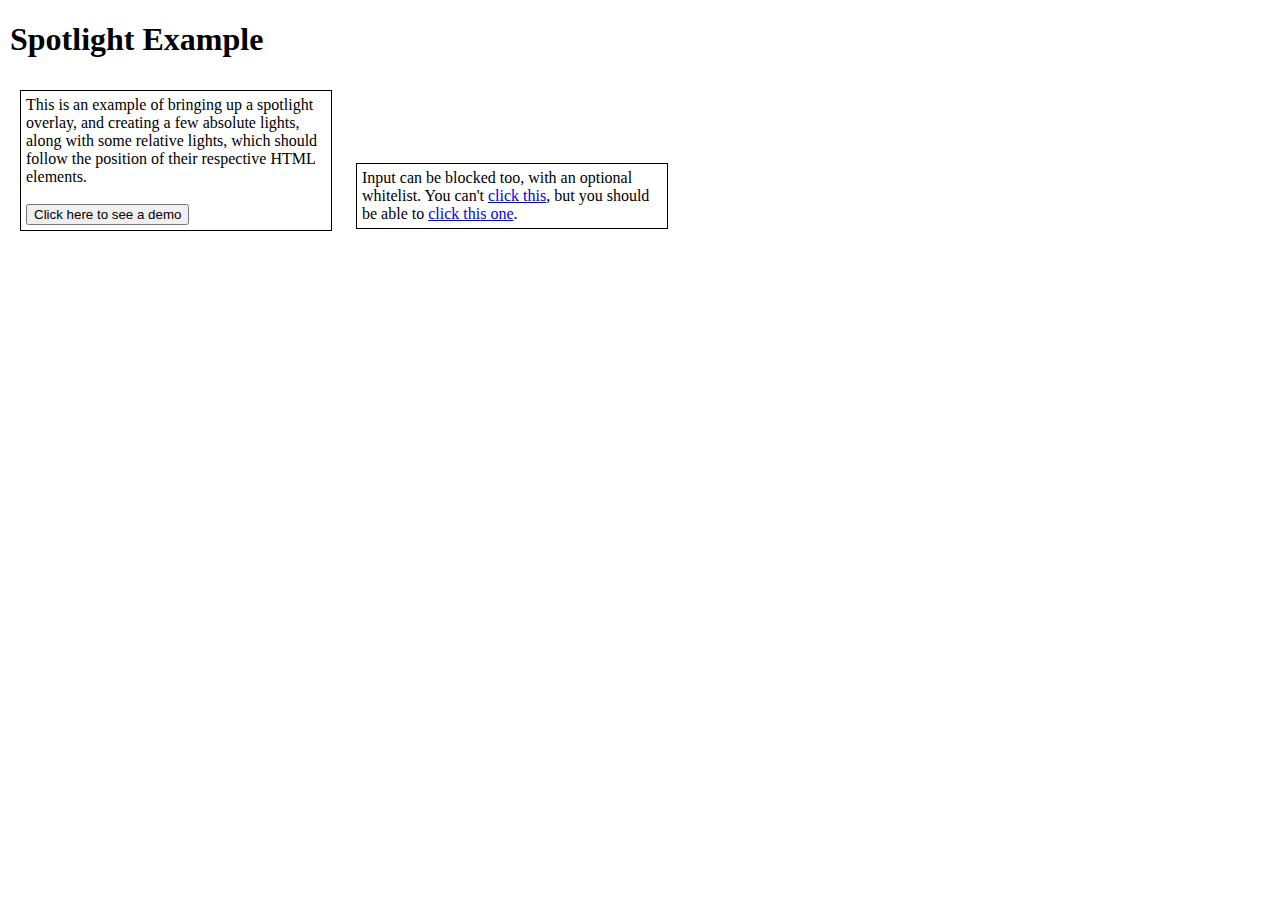
<file: src/index.html>
<!DOCTYPE html>
<html>

<head>
	<title>Spotlight Example</title>
	<meta http-equiv="content-type" content="text/html; charset=UTF-8" />
	<link rel="stylesheet" href="spotlight.css" />
	
	<style>
		body {
			margin: 10px;
		}
		p {
			width: 300px;
			padding: 5px;
			border: 1px solid black;
			display: inline-block;
			margin: 10px;
		}		
	</style>
</head>

<body>
	<h1>Spotlight Example</h1>
	<p>
		This is an example of bringing up a spotlight overlay, and creating
		a few absolute lights, along with some relative lights, which should
		follow the position of their respective HTML elements.<br /><br />
		<button id="start-demo" onclick="startDemo();">Click here to see a demo</button>
	</p>
	<p>
		Input can be blocked too, with an optional whitelist.
		You can't <a href="javascript:alert('This shouldn\'t work..')">click this</a>, but you should
		be able to <a href="javascript:alert('It worked!')" id="pointer-target">click this one</a>.
	</p>

	<script src="http://ajax.googleapis.com/ajax/libs/jquery/1.11.0/jquery.min.js"></script>
	<script src="spotlight.js"></script>
	
	<script>
		var overlay = Spotlight.createOverlay('tutorial-1', {
			disableInput: true,
			inputWhitelist: ['#pointer-target']
		});

		overlay.addLight(null, 100, 100, 100, 100);
		overlay.addLight(null, 0, 5, 240, 80, $('#start-demo'));
		overlay.addPointer(null, 0, 40, $('#pointer-target'));
		overlay.addLight(null, 0, 0, 100, 100, $('#pointer-target'));

		function startDemo() {
			Spotlight.showOverlay('tutorial-1');
			
			window.setTimeout(function() {
				Spotlight.hideOverlay('tutorial-1');
			}, 10000);
		}
	</script>
</body>

</html>
</file>
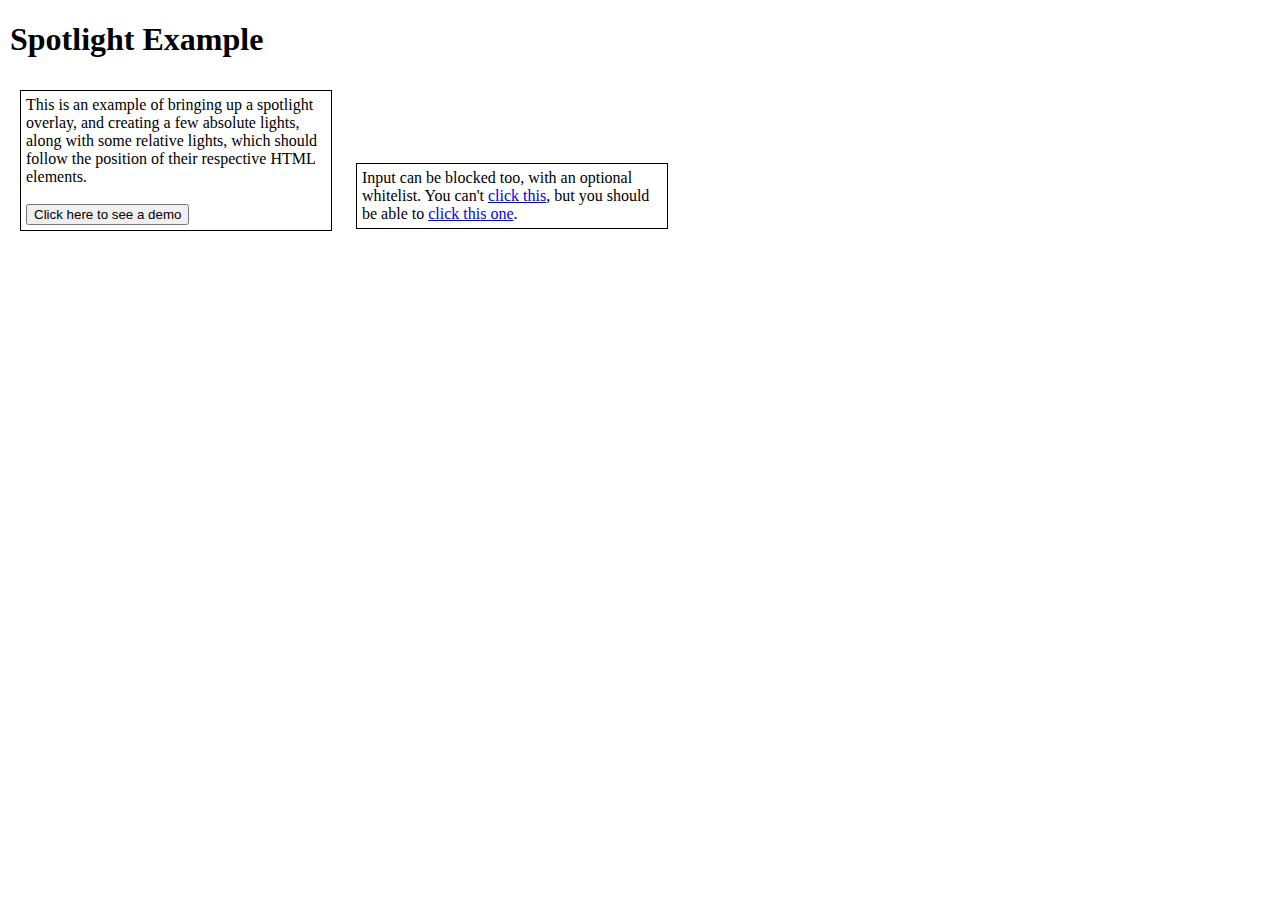
<file: src/demo/index.html>
<!DOCTYPE html>
<html>

<head>
	<title>Spotlight Example</title>
	<meta http-equiv="content-type" content="text/html; charset=UTF-8" />
	<link rel="stylesheet" href="spotlight.css" />
	
	<style>
		body {
			margin: 10px;
		}
		p {
			width: 300px;
			padding: 5px;
			border: 1px solid black;
			display: inline-block;
			margin: 10px;
		}		
	</style>
</head>

<body>
	<h1>Spotlight Example</h1>
	<p>
		This is an example of bringing up a spotlight overlay, and creating
		a few absolute lights, along with some relative lights, which should
		follow the position of their respective HTML elements.<br /><br />
		<button id="start-demo" onclick="startDemo();">Click here to see a demo</button>
	</p>
	<p>
		Input can be blocked too, with an optional whitelist.
		You can't <a href="javascript:alert('This shouldn\'t work..')">click this</a>, but you should
		be able to <a href="javascript:alert('It worked!')" id="pointer-target">click this one</a>.
	</p>

	<script src="http://ajax.googleapis.com/ajax/libs/jquery/1.11.0/jquery.min.js"></script>
	<script src="../spotlight.js"></script>
	
	<script>
		var overlay = Spotlight.createOverlay('tutorial-1', {
			disableInput: true,
			inputWhitelist: ['#pointer-target']
		});

		overlay.addLight(null, 100, 100, 100, 100);
		overlay.addLight(null, 0, 5, 240, 80, $('#start-demo'));
		overlay.addPointer(null, 0, 40, $('#pointer-target'));
		overlay.addLight(null, 0, 0, 100, 100, $('#pointer-target'));

		function startDemo() {
			Spotlight.showOverlay('tutorial-1');
			
			window.setTimeout(function() {
				Spotlight.hideOverlay('tutorial-1');
			}, 10000);
		}
	</script>
</body>

</html>
</file>
<file: src/spotlight.css>
/* Main spotlight style
----------*/
.spotlight-overlay {
	position: absolute;
	top: 0;
	left: 0;
	display: block;
	opacity: 0.8;
	pointer-events: none;
	z-index: 2000000;
}

/* Example pointer style
----------*/
@keyframes overlay-pointer-anim-top { 0% { margin-top: 0; } 50% { margin-top: -22px; } 100% { margin-top: 0; } }
@keyframes overlay-pointer-anim-bottom { 0% { margin-top: -44px; } 50% { margin-top: -22px; } 100% { margin-top: -44px; } }
@keyframes overlay-pointer-anim-left { 0% { margin-left: 6px; } 50% { margin-left: -16px; } 100% { margin-left: 6px; } }
@keyframes overlay-pointer-anim-right { 0% { margin-left: -38px; } 50% { margin-left: -16px; } 100% { margin-left: -38px; } }

.spotlight-overlay-pointer {
	position: absolute;
	width: 32px;
	height: 45px;
	margin-top: -22px;
	margin-left: -16px;
	pointer-events: none;
	z-index: 2000010;
	background: url('arrow.png') 0 0 no-repeat;
}

/* Overrides based on direction of pointer.
 * TODO: Add all of the prefixed versions here. */
.spotlight-overlay-pointer[data-dir="left"] {
	transform: rotate(-90deg);
	animation: overlay-pointer-anim-left 1s linear infinite;
}
.spotlight-overlay-pointer[data-dir="top"] {
	transform: rotate(0deg);
	animation: overlay-pointer-anim-top 1s linear infinite;
}
.spotlight-overlay-pointer[data-dir="right"] {
	transform: rotate(90deg);
	animation: overlay-pointer-anim-right 1s linear infinite;
}
.spotlight-overlay-pointer[data-dir="bottom"] {
	transform: rotate(-180deg);
	animation: overlay-pointer-anim-bottom 1s linear infinite;
}
</file>
<file: src/demo/spotlight.css>
/* Main spotlight style
----------*/
.spotlight-overlay {
	position: absolute;
	top: 0;
	left: 0;
	display: block;
	opacity: 0.8;
	pointer-events: none;
	z-index: 2000000;
}

/* Example pointer style
----------*/
@keyframes overlay-pointer-anim-top { 0% { margin-top: 0; } 50% { margin-top: -22px; } 100% { margin-top: 0; } }
@keyframes overlay-pointer-anim-bottom { 0% { margin-top: -44px; } 50% { margin-top: -22px; } 100% { margin-top: -44px; } }
@keyframes overlay-pointer-anim-left { 0% { margin-left: 6px; } 50% { margin-left: -16px; } 100% { margin-left: 6px; } }
@keyframes overlay-pointer-anim-right { 0% { margin-left: -38px; } 50% { margin-left: -16px; } 100% { margin-left: -38px; } }

.spotlight-overlay-pointer {
	position: absolute;
	width: 32px;
	height: 45px;
	margin-top: -22px;
	margin-left: -16px;
	pointer-events: none;
	z-index: 2000010;
	background: url('arrow.png') 0 0 no-repeat;
}

/* Overrides based on direction of pointer.
 * TODO: Add all of the prefixed versions here. */
.spotlight-overlay-pointer[data-dir="left"] {
	transform: rotate(-90deg);
	animation: overlay-pointer-anim-left 1s linear infinite;
}
.spotlight-overlay-pointer[data-dir="top"] {
	transform: rotate(0deg);
	animation: overlay-pointer-anim-top 1s linear infinite;
}
.spotlight-overlay-pointer[data-dir="right"] {
	transform: rotate(90deg);
	animation: overlay-pointer-anim-right 1s linear infinite;
}
.spotlight-overlay-pointer[data-dir="bottom"] {
	transform: rotate(-180deg);
	animation: overlay-pointer-anim-bottom 1s linear infinite;
}
</file>
